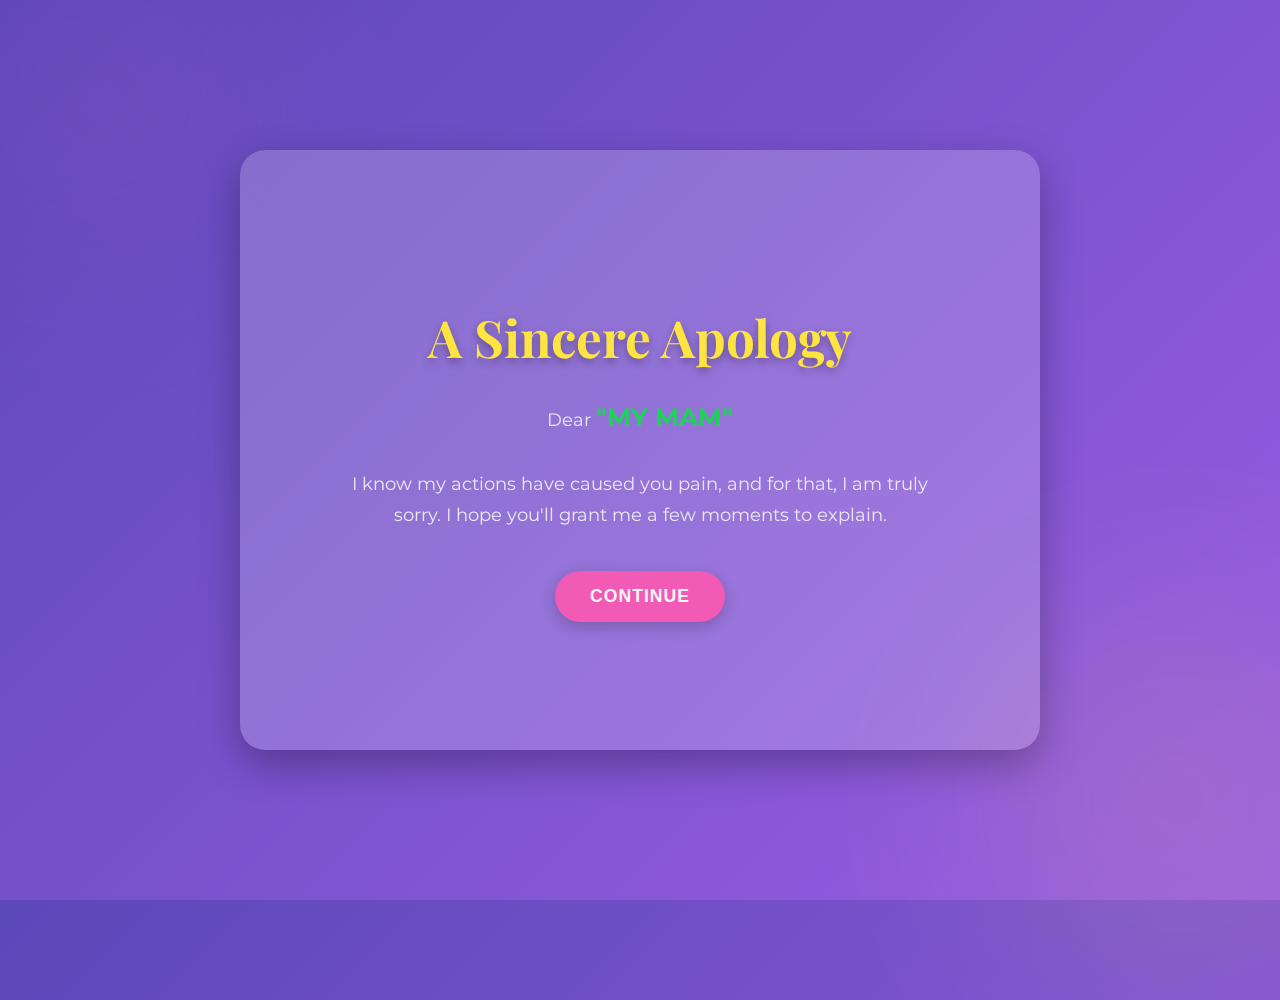
<file: index.html>
<!DOCTYPE html>
<html lang="en">
<head>
    <meta charset="UTF-8">
    <meta name="viewport" content="width=device-width, initial-scale=1.0">
    <title>A Sincere Apology</title>
    <link rel="stylesheet" href="style.css">
    <link href="https://fonts.googleapis.com/css2?family=Montserrat:wght@300;400;600;700&family=Playfair+Display:wght@700&display=swap" rel="stylesheet">
</head>
<body>
    <div class="website-container">
        <section id="page1" class="page active">
            <div class="page-content">
                <h1>A Sincere Apology</h1>
                <p>Dear <span class="maam">"MY MAM"</span> </p>
                <p>I know my actions have caused you pain, and for that, I am truly sorry. I hope you'll grant me a few moments to explain.</p>
                <button class="navigate-btn next-btn">Continue</button>
            </div>
        </section>

        <section id="page2" class="page">
            <div class="page-content">
                <h2>Regarding [My wired Behavour]</h2>
                <p>First of all Ami bujte parini je tmi amake ignore koro nai odin. but ami eta niye ulta palta vebe bosechi. ashole prochender manush thik moto response na korle mone hoy keno jani she dure sore jacche amar theke .. tai er jonno ei paglami ta kora.Pls dont mind.</p>
                <div class="button-group">
                    <button class="navigate-btn prev-btn">Back</button>
                    <button class="navigate-btn next-btn">Next </button>
                </div>
            </div>
        </section>

        <section id="page3" class="page">
            <div class="page-content">
                <h2>My Understanding & Reflection</h2>
                <p>Ashole pore ami bisoy ta bujte pari. oi din ektu matha ta kharap chilo. tmi to janoi ami ektu sensitive person. tobe tmr kichu kothay amar khrp lage tai evabe reaction kore chilam.but pore bisoy ta bujte pari eta chotto ekta reson. so ei bisoy amra ar raag hoye pore na thaki 🥹🥹</p>
                <div class="button-group">
                    <button class="navigate-btn prev-btn">Back</button>
                    <button class="navigate-btn next-btn">What I'll Do Differently</button>
                </div>
            </div>
        </section>

        <section id="page4" class="page">
            <div class="page-content">
                <h2>Moving Forward: A Promise</h2>
                <p>I am committed to making things right. Dekho amra kintu emnei onk valo fnd. emon ki sobay jane amader bonding er bisoy. ami chai na ei choto reason er jonno fndship nosto hok.. feelings ja gese gse oita niye hoyto vabte hbe na kopale jeta ache oitai hbe.. tobe tar age amar fndship 1st priority.. </p>
                <div class="button-group">
                    <button class="navigate-btn prev-btn">Back</button>
                    <button class="navigate-btn next-btn">One Last Question</button>
                </div>
            </div>
        </section>

        <section id="lastPage" class="page">
            <div class="page-content">
                <h2>Are you still mad at me?</h2>
                <div class="final-question-buttons">
                    <button id="yesBtn" class="impact-btn">Yes, I am</button>
                    <button id="noBtn" class="impact-btn">No, I'm not</button>
                </div>
                <button class="navigate-btn prev-btn small-prev">Go Back</button>
            </div>
        </section>

        <section id="noPath" class="page feedback-page">
            <div class="page-content">
                <h2>Oh! I Knew It...</h2>
                <p>You're still mad, aren't you? And that's okay. Please tell me why. Your honesty is the only way I can truly understand and grow from this.</p>
                <form id="noForm" action="https://formsubmit.co/arifulashraful1@gmail.com" method="POST" target="_blank">
                    <textarea name="no_reason" placeholder="What's still bothering you?"></textarea>
                    <input type="hidden" name="_subject" value="Apology Website Feedback: Still Mad (No)">
                    <input type="hidden" name="_next" value="https://raiyan3341.github.io/Practice-html/thankyou.html"> 
                    <input type="hidden" name="_captcha" value="false" />
                    <button type="submit" class="submit-btn">Send My Thoughts</button>
                </form>
                <button class="navigate-btn back-to-last-page-btn small-prev">Back to Question</button>
            </div>
        </section>

        <section id="yesPath" class="page feedback-page">
            <div class="page-content">
                <h2>Thank you for your honesty.</h2>
                <p>It takes courage to express your feelings. Please share what's on your mind and why you're still feeling upset. Your words matter to me.</p>
                <form id="yesForm" action="https://formsubmit.co/arifulashraful1@gmail.com" method="POST" target="_blank">
                    <textarea name="yes_reason" placeholder="What's making you mad?"></textarea>
                    <input type="hidden" name="_subject" value="Apology Website Feedback: Still Mad (Yes)">
                    <input type="hidden" name="_next" value="https://raiyan3341.github.io/Practice-html/thankyou.html"> 
                    <input type="hidden" name="_captcha" value="false" />
                    <button type="submit" class="submit-btn">Send My Thoughts</button>
                </form>
                <button class="navigate-btn back-to-last-page-btn small-prev">Back to Question</button>
            </div>
        </section>
    </div>

    <script src="script.js"></script>
</body>
</html>
</file>
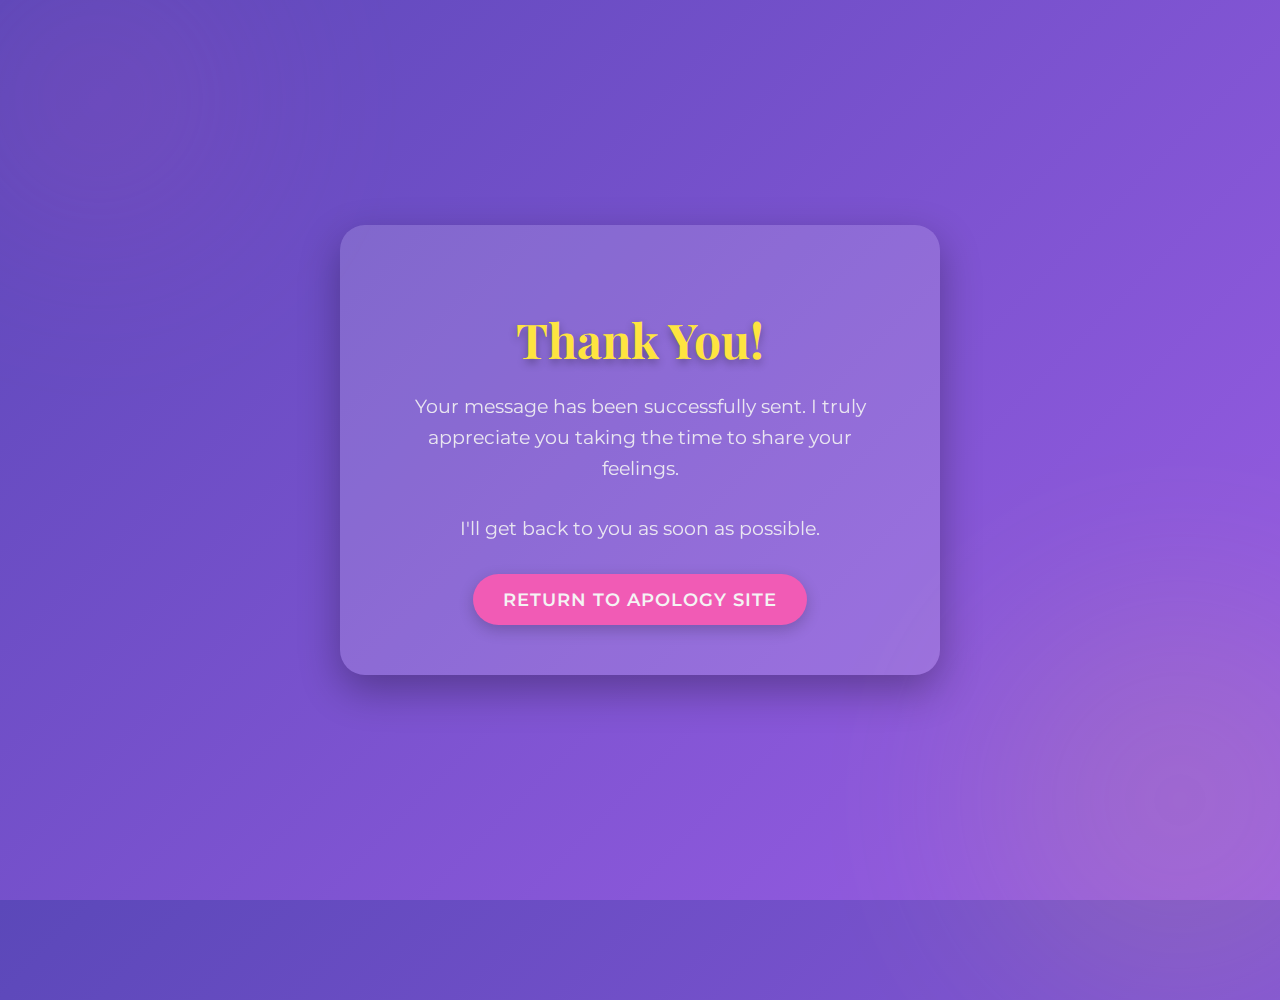
<file: thankyou.html>
<!DOCTYPE html>
<html lang="en">
<head>
    <meta charset="UTF-8">
    <meta name="viewport" content="width=device-width, initial-scale=1.0">
    <title>Thank You!</title>
    <link rel="stylesheet" href="style.css">
    <link href="https://fonts.googleapis.com/css2?family=Montserrat:wght@300;400;600;700&family=Playfair+Display:wght@700&display=swap" rel="stylesheet">
    <style>
        /* This internal style is just for this page's specific layout */
        body {
            display: flex;
            justify-content: center;
            align-items: center;
            min-height: 100vh;
            background: linear-gradient(135deg, #5B48B9 0%, #9B5DE5 100%); /* Matching your main site's background */
            color: #f4f4f4;
            text-align: center;
            overflow: hidden;
        }
        .thankyou-container {
            background-color: rgba(255, 255, 255, 0.15);
            border-radius: 25px;
            box-shadow: 0 15px 40px rgba(0, 0, 0, 0.3);
            width: 90%;
            max-width: 600px;
            padding: 50px;
            box-sizing: border-box;
            animation: fadeInScaleUp 0.8s ease-out forwards;
        }
        .thankyou-container h1 {
            font-family: 'Playfair Display', serif;
            font-size: 3em;
            color: #FEE440;
            margin-bottom: 20px;
            text-shadow: 0 4px 8px rgba(0, 0, 0, 0.3);
        }
        .thankyou-container p {
            font-size: 1.2em;
            line-height: 1.6;
            margin-bottom: 30px;
        }
        .thankyou-container .return-link {
            display: inline-block;
            background-color: #F15BB5; /* Pink button */
            color: #f4f4f4;
            border: none;
            padding: 15px 30px;
            border-radius: 30px;
            font-size: 1.1em;
            font-weight: 600;
            cursor: pointer;
            transition: all 0.3s ease;
            text-decoration: none; /* remove underline */
            box-shadow: 0 5px 15px rgba(0, 0, 0, 0.2);
            text-transform: uppercase;
            letter-spacing: 1px;
        }
        .thankyou-container .return-link:hover {
            background-color: #ff68a5;
            transform: translateY(-5px) scale(1.05);
            box-shadow: 0 8px 20px rgba(0, 0, 0, 0.3);
        }
        @keyframes fadeInScaleUp {
            from {
                opacity: 0;
                transform: scale(0.9) translateY(20px);
            }
            to {
                opacity: 1;
                transform: scale(1) translateY(0);
            }
        }
    </style>
</head>
<body>
    <div class="thankyou-container">
        <h1>Thank You!</h1>
        <p>Your message has been successfully sent. I truly appreciate you taking the time to share your feelings.</p>
        <p>I'll get back to you as soon as possible.</p>
        <a href="index.html" class="return-link">Return to Apology Site</a>
    </div>
</body>
</html>
</file>
<file: style.css>
/* Import Google Fonts for a professional look */
@import url('https://fonts.googleapis.com/css2?family=Montserrat:wght@300;400;600;700&family=Playfair+Display:wght@700&display=swap');

:root {
    --primary-color: #5B48B9; /* Deep Purple */
    --secondary-color: #9B5DE5; /* Lighter Purple */
    --accent-color-1: #F15BB5; /* Pink */
    --accent-color-2: #FEE440; /* Yellow */
    --text-light: #f4f4f4;
    --text-dark: #333;
    --card-bg: rgba(255, 255, 255, 0.1); /* Slightly transparent card */
    --button-hover-scale: 1.05;
    --page-transition-duration: 0.8s;
}

body {
    margin: 0;
    font-family: 'Montserrat', sans-serif;
    display: flex;
    justify-content: center;
    align-items: center;
    min-height: 100vh;
    background: linear-gradient(135deg, var(--primary-color) 0%, var(--secondary-color) 100%);
    color: var(--text-light);
    overflow: hidden; /* Important for smooth transitions */
    position: relative; /* For background effects */
}

/* Subtle background animation */
body::before, body::after {
    content: '';
    position: absolute;
    border-radius: 50%;
    opacity: 0.1;
    filter: blur(100px);
}

body::before {
    width: 300px;
    height: 300px;
    background-color: var(--accent-color-1);
    top: -50px;
    left: -50px;
    animation: floatEffect 15s infinite ease-in-out alternate;
}

body::after {
    width: 400px;
    height: 400px;
    background-color: var(--accent-color-2);
    bottom: -100px;
    right: -100px;
    animation: floatEffect 20s infinite ease-in-out alternate reverse;
}

@keyframes floatEffect {
    0% { transform: translate(0, 0) scale(1); }
    50% { transform: translate(20px, -20px) scale(1.05); }
    100% { transform: translate(0, 0) scale(1); }
}

.maam{
    color: #13db4f;
    font-size: 25px;
    font-weight: bold;
}
.website-container {
    position: relative;
    width: 90%;
    max-width: 800px;
    height: 600px; /* Fixed height for consistent transitions */
    background: var(--card-bg);
    border-radius: 25px;
    box-shadow: 0 15px 40px rgba(0, 0, 0, 0.3);
    overflow: hidden; /* Crucial for page animations */
    display: flex;
    justify-content: center;
    align-items: center;
}

.page {
    position: absolute;
    top: 0;
    left: 0;
    width: 100%;
    height: 100%;
    padding: 40px;
    box-sizing: border-box;
    display: flex;
    flex-direction: column;
    justify-content: center;
    align-items: center;
    text-align: center;
    opacity: 0;
    pointer-events: none; /* Disable interaction when not active */
    transform: translateX(100%); /* Start off-screen to the right */
    transition: opacity var(--page-transition-duration) ease-in-out,
                transform var(--page-transition-duration) ease-in-out;
    background: inherit; /* Maintain transparent background */
    border-radius: inherit; /* Inherit border-radius */
}

.page.active {
    opacity: 1;
    pointer-events: all; /* Enable interaction when active */
    transform: translateX(0); /* Slide into view */
}

.page.exit-left {
    transform: translateX(-100%); /* Slide out to the left */
}

.page.enter-right {
    transform: translateX(100%); /* Prepare to enter from right */
}

.page.exit-right {
    transform: translateX(100%); /* Slide out to the right (for prev button) */
}

.page.enter-left {
    transform: translateX(-100%); /* Prepare to enter from left */
}

.page-content {
    max-width: 600px;
    animation: fadeInScaleUp 0.8s ease-out forwards; /* Content animation */
}

@keyframes fadeInScaleUp {
    from {
        opacity: 0;
        transform: scale(0.9) translateY(20px);
    }
    to {
        opacity: 1;
        transform: scale(1) translateY(0);
    }
}


h1 {
    font-family: 'Playfair Display', serif;
    font-size: 3.2em;
    margin-bottom: 25px;
    color: var(--accent-color-2); /* Yellow for main title */
    text-shadow: 0 4px 8px rgba(0, 0, 0, 0.3);
}

h2 {
    font-family: 'Playfair Display', serif;
    font-size: 2.5em;
    margin-bottom: 20px;
    color: var(--accent-color-2);
    text-shadow: 0 3px 6px rgba(0, 0, 0, 0.2);
}

p {
    font-size: 1.15em;
    line-height: 1.7;
    margin-bottom: 30px;
    color: var(--text-light);
    opacity: 0.9;
}

.navigate-btn, .impact-btn, .submit-btn {
    background-color: var(--accent-color-1); /* Pink button */
    color: var(--text-light);
    border: none;
    padding: 15px 35px;
    border-radius: 30px;
    font-size: 1.1em;
    font-weight: 600;
    cursor: pointer;
    transition: all 0.3s ease;
    margin: 10px;
    box-shadow: 0 5px 15px rgba(0, 0, 0, 0.2);
    text-transform: uppercase;
    letter-spacing: 1px;
}

.navigate-btn:hover, .impact-btn:hover, .submit-btn:hover {
    background-color: #ff68a5; /* Slightly lighter pink */
    transform: translateY(-5px) scale(var(--button-hover-scale));
    box-shadow: 0 8px 20px rgba(0, 0, 0, 0.3);
}

.button-group {
    display: flex;
    justify-content: center;
    gap: 20px;
    margin-top: 30px;
}

.final-question-buttons {
    display: flex;
    justify-content: center;
    gap: 30px;
    margin-top: 40px;
}

.impact-btn {
    padding: 18px 45px;
    font-size: 1.3em;
    background-color: var(--accent-color-2); /* Yellow for impact buttons */
    color: var(--text-dark); /* Dark text on yellow */
    font-weight: 700;
}

.impact-btn:hover {
    background-color: #ffe85c;
    transform: translateY(-7px) scale(1.08);
}

.small-prev {
    padding: 8px 18px;
    font-size: 0.85em;
    margin-top: 25px;
    background-color: rgba(255, 255, 255, 0.1);
    color: var(--text-light);
    box-shadow: none;
}

.small-prev:hover {
    background-color: rgba(255, 255, 255, 0.2);
    transform: translateY(-2px);
    box-shadow: 0 2px 8px rgba(0, 0, 0, 0.1);
}

textarea {
    width: 90%;
    max-width: 550px;
    height: 180px;
    padding: 20px;
    border: 2px solid var(--accent-color-2);
    border-radius: 15px;
    background-color: rgba(255, 255, 255, 0.95);
    color: var(--text-dark);
    font-family: 'Montserrat', sans-serif;
    font-size: 1.05em;
    resize: vertical;
    margin-top: 25px;
    box-shadow: inset 0 3px 8px rgba(0, 0, 0, 0.1);
    transition: all 0.3s ease;
}

textarea:focus {
    outline: none;
    border-color: var(--accent-color-1);
    box-shadow: inset 0 3px 8px rgba(0, 0, 0, 0.1), 0 0 0 3px rgba(241, 91, 181, 0.3); /* Focus ring */
}

textarea::placeholder {
    color: #999;
}

.submit-btn {
    margin-top: 25px;
    background-color: #2ECC71; /* Green for submit */
    color: white;
}

.submit-btn:hover {
    background-color: #27AE60;
    transform: translateY(-5px) scale(var(--button-hover-scale));
}

/* No direct thankYouPage section in index.html anymore, but keeping success styling just in case */
.success-page h2 {
    color: #2ECC71; /* Green for success message */
}

.small-text {
    font-size: 0.9em;
    opacity: 0.7;
    margin-top: 20px;
}

@media (max-width: 768px) {
    .website-container {
        width: 95%;
        height: 85vh; /* ট্যাবলেটের জন্য উচ্চতা কিছুটা কমানো */
        padding: 10px 0; /* কন্টেইনারের প্যাডিং কমানো */
    }
    .page {
        padding: 30px; /* পেজের প্যাডিং অ্যাডজাস্ট করা */
    }
    h1 {
        font-size: 2.8em; /* ট্যাবলেটের জন্য ফন্ট সাইজ কমানো */
        margin-bottom: 20px;
    }
    h2 {
        font-size: 2.2em; /* ট্যাবলেটের জন্য ফন্ট সাইজ কমানো */
        margin-bottom: 18px;
    }
    p {
        font-size: 1.05em; /* ট্যাবলেটের জন্য ফন্ট সাইজ কমানো */
        line-height: 1.6;
        margin-bottom: 25px;
    }
    .navigate-btn, .impact-btn, .submit-btn {
        padding: 12px 30px;
        font-size: 1em;
        margin: 8px;
    }
    .button-group, .final-question-buttons {
        gap: 15px;
        margin-top: 25px;
    }
    .impact-btn {
        padding: 15px 35px;
        font-size: 1.15em;
    }
    textarea {
        height: 150px; /* টেক্সট এরিয়া ছোট করা */
        margin-top: 20px;
    }
    .small-prev {
        margin-top: 20px;
    }
}

/* 480px এবং তার নিচের ডিভাইস (সাধারণত স্মার্টফোন, তোমার 460px এর জন্য কাজ করবে) */
@media (max-width: 480px) {
    body {
        /* ব্যাকগ্রাউন্ড গ্রাডিয়েন্ট মোবাইলে ঠিকভাবে স্কেল করার জন্য */
        background-attachment: fixed;
    }
    .website-container {
        width: 98%; /* প্রায় পুরো প্রস্থ ব্যবহার করা */
        height: 90vh; /* উল্লম্ব স্থান আরও বাড়ানো */
        min-height: 500px; /* খুব ছোট ডিভাইসের জন্য ন্যূনতম উচ্চতা */
        border-radius: 15px; /* বর্ডার রেডিয়াস কিছুটা কমানো */
    }
    .page {
        padding: 20px; /* পেজের প্যাডিং আরও কমানো */
        justify-content: flex-start; /* কন্টেন্ট উপর থেকে শুরু হবে */
        padding-top: 30px; /* উপরের দিকে কিছুটা প্যাডিং যোগ করা */
    }
    .page-content {
        max-width: 100%; /* পুরো প্রস্থ ব্যবহার করা */
    }

    h1 {
        font-size: 2.2em; /* মূল টাইটেল ছোট করা */
        margin-bottom: 15px;
    }
    h2 {
        font-size: 1.8em; /* সেকশন টাইটেল ছোট করা */
        margin-bottom: 15px;
    }
    p {
        font-size: 0.95em; /* প্যারাগ্রাফ টেক্সট ছোট করা যাতে সহজে পড়া যায় */
        line-height: 1.5;
        margin-bottom: 20px;
    }

    .navigate-btn, .impact-btn, .submit-btn {
        width: 90%; /* বাটনগুলো প্রায় পুরো প্রস্থ নেবে */
        margin: 5px auto; /* বাটনগুলো মাঝখানে আনা এবং উল্লম্ব মার্জিন কমানো */
        padding: 12px 20px; /* প্যাডিং কমানো */
        font-size: 0.95em; /* বাটনের ফন্ট সাইজ কমানো */
        box-shadow: 0 3px 10px rgba(0, 0, 0, 0.2); /* শ্যাডো ছোট করা */
    }

    .button-group, .final-question-buttons {
        flex-direction: column; /* বাটনগুলো উল্লম্বভাবে স্ট্যাক করা */
        gap: 10px; /* স্ট্যাক করা বাটনগুলোর মধ্যে ফাঁকা স্থান কমানো */
        margin-top: 20px;
    }

    .impact-btn {
        padding: 14px 25px; /* ইমপ্যাক্ট বাটনের প্যাডিং অ্যাডজাস্ট করা */
        font-size: 1.1em; /* ইমপ্যাক্ট বাটনের টেক্সট কিছুটা বড় রাখা */
    }

    textarea {
        width: 95%; /* টেক্সট এরিয়া চওড়া করা */
        height: 100px; /* টেক্সট এরিয়ার উচ্চতা উল্লেখযোগ্যভাবে কমানো */
        padding: 15px; /* প্যাডিং কমানো */
        font-size: 0.95em; /* ফন্ট সাইজ অ্যাডজাস্ট করা */
        margin-top: 15px;
    }

    .small-prev {
        margin-top: 15px;
        padding: 6px 15px;
        font-size: 0.8em;
    }


    body::before, body::after {
        width: 150px;
        height: 150px;
        filter: blur(50px);
    }
    body::before {
        top: 20px; left: 20px;
    }
    body::after {
        bottom: 20px; right: 20px;
    }
}


@media (max-width: 375px) {
    h1 {
        font-size: 1.8em;
    }
    h2 {
        font-size: 1.4em;
    }
    p {
        font-size: 0.9em;
    }
    .navigate-btn, .impact-btn, .submit-btn {
        padding: 10px 15px;
        font-size: 0.9em;
    }
    .impact-btn {
        font-size: 1em;
    }
    textarea {
        height: 80px;
    }
}
</file>
